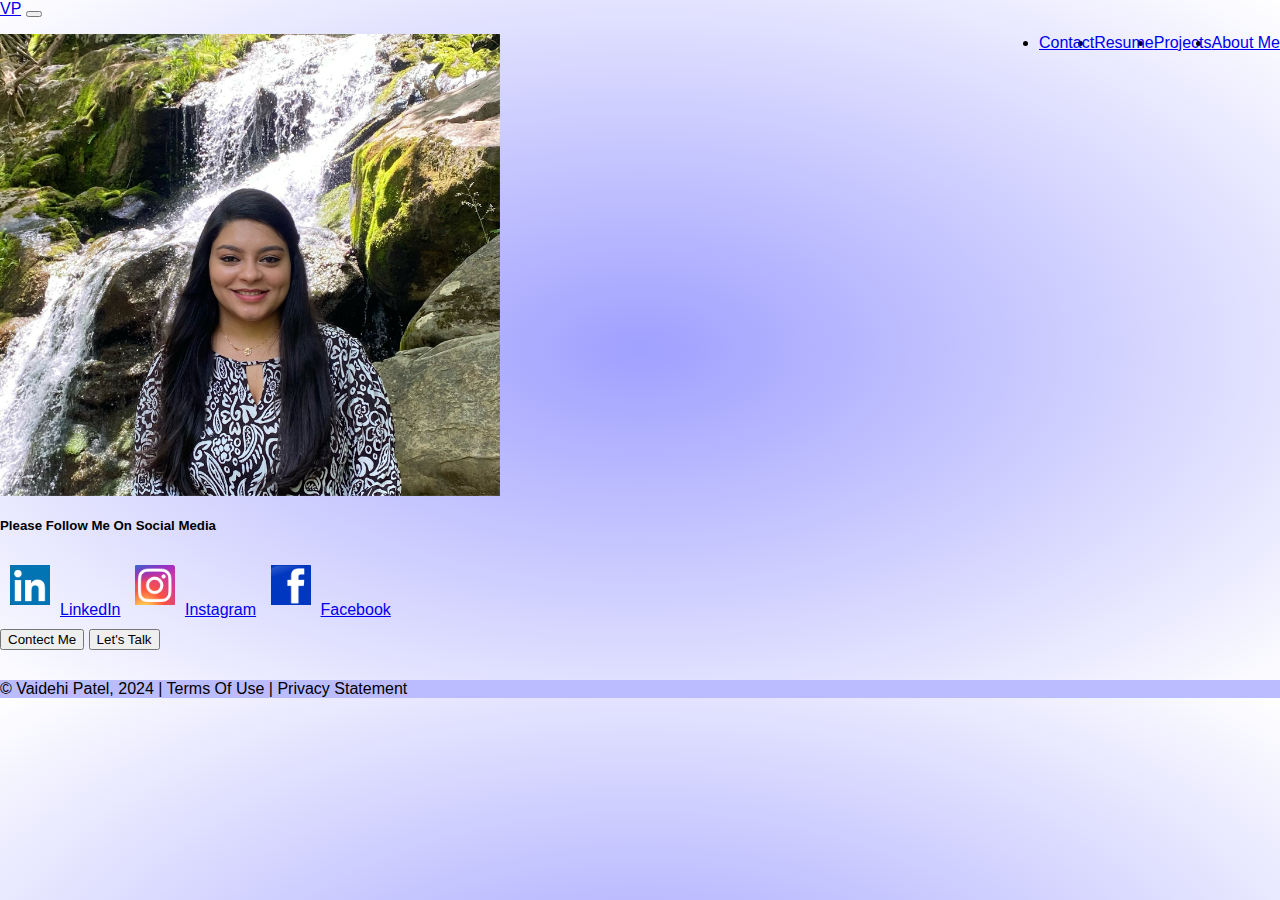
<file: main.html>
<!-- Devloper: Vaidehi Patel, IS117-006, spring 2024 -->
<!DOCTYPE html>
<html lang="en">

<head>
  <meta charset="UTF-8">
  <title>Vaidehi's Portfolio</title>
  <!-- CSS only -->
  <link href="https://cdn.jsdelivr.net/npm/bootstrap@5.0.2/dist/css/bootstrap.min.css" rel="stylesheet"
    integrity="sha384-EVSTQN3/azprG1Anm3QDgpJLIm9Nao0Yz1ztcQTwFspd3yD65VohhpuuCOmLASjC" crossorigin="anonymous">
  <link href="styles/main.css" rel="stylesheet">

</head>

<body>
  <div class="container-fluid">
    <div class="row">
      <nav class="navbar navbar-expand-md
                    justify-content-start
                    bg-light navbar-light
                    col-12">

        <!-- Brand -->
        <a class="navbar-brand" href="main.html">VP</a>
        <!-- Responsive Button for the smaller menu -->
        <button class="navbar-toggler" type="button" data-bs-toggle="collapse" data-bs-target="#collapsibleNavbar">
          <span class="navbar-toggler-icon"></span>
        </button>
        <div class="collapse navbar-collapse" id="collapsibleNavbar">
          <ul class="navbar-nav">
            <!-- Links -->
            <li class="nav-item newnavbar">
              <a class="nav-link" href="aboutMe.html">About Me</a>
            </li>
            <li class="nav-item newnavbar">
              <a class="nav-link" href="projects.html">Projects</a>
            </li>
            <li class="nav-item newnavbar">
              <a class="nav-link" href="resume.html">Resume</a>
            </li>
            <li class="nav-item newnavbar">
              <a class="nav-link" href="contact.html">Contact</a>
            </li>
          </ul>
        </div>
      </nav>

      <main>
        <div class="container">
          <div class="row">
            <div class="col-md-6">
              <div class="card mb-3">
                <img src="Images/Profile.jpeg" class="card-img-top image" alt="Portfolio-Image">
                <div class="middle">
                  <div class="text">Vaidehi Patel</div>
                </div>
              </div>
            </div>
          </div>
        </div>
        <div class="container">
          <div class="row">
            <div class="col-md-6">
              <div class="card mb-3">
                <h5>Please Follow Me On Social Media</h5>
                <a href="https://www.linkedin.com/in/vaidehi-patel-224831232/" ><img src="Images/LinkedInLogo.png" class="card-img" alt="LinkedIn Logo">LinkedIn</a>
                <a href="#" ><img src="Images/InstagramLogo.png" class="card-img" alt="Instagram Logo">Instagram</a>
                <a href="#" ><img src="Images/facebookLogo.png" class="card-img" alt="Facebook Logo">Facebook</a>
                <div class="btn-group">
                  <button type="submit" class="btn btn-primary button">Contect Me</button>
                  <button type="submit" class="btn btn-primary button">Let's Talk</button>
                </div>
              </div>
            </div>
          </div>
        </div>
      </main>

      <footer class="footer page-footer font-small ">
        <div class="container">
          <div class="row">
            <span class="text-muted">&copy; Vaidehi Patel, 2024 | Terms Of Use | Privacy Statement</span>
          </div>
        </div>
      </footer>
    </div>


    <!-- Javascript Bundle with Popper -->
    <script src="https://cdn.jsdelivr.net/npm/bootstrap@5.0.2/dist/js/bootstrap.bundle.min.js"
      integrity="sha384-MrcW6ZMFYlzcLA8Nl+NtUVF0sA7MsXsP1UyJoMp4YLEuNSfAP+JcXn/tWtIaxVXM" crossorigin="anonymous">
      </script>

</body>

</html>
</file>
<file: styles/main.css>
/* Developer: Vaidehi Patel, IS117-006, spring 2024 */
body {
  font-family: Arial, Helvetica, sans-serif;
  font-size: 100%;
  margin: 0 auto;
  background-color: rgb(160, 160, 255);
  background-image: radial-gradient(rgb(160, 160, 255), rgb(255, 255, 255));
}

#nav_menu ul {
  background-color: #a9a9f3;
  color: black;
  list-style: none;
  margin-bottom: 20px;
  padding: 10px;
  position: static;
  float: left;
}

.newnavbar {
  float: right;
}

.card {
  max-width: 500px;
  margin-top: 10px;
  margin-right: 10px;
  margin-bottom: 10px;
}

.card-img-top {
  width: 100%;
  height: auto;
}

.card-title {
  text-decoration: underline;
  font-weight: bolder;
}

.card-img {
  display: inline;
  height: 40px;
  width: 40px;
  margin-top: 10px;
  margin-bottom: 10px;
  margin-right: 10px;
  margin-left: 10px;
  font-weight: bolder;
}

.image {
  opacity: 1;
  display: block;
  width: 100%;
  height: auto;
  transition: 0.5s ease;
  backface-visibility: hidden;
}

.middle {
  transition: 0.5s ease;
  opacity: 0;
  position: absolute;
  top: 50%;
  left: 50%;
  transform: translate(-50%, -50%);
  -ms-transform: translate(-50%, -50%);
  text-align: center;
}

.container:hover .image {
  opacity: 0.3;
}

.container:hover .middle {
  opacity: 1;
}

.text {
  background-color: #a9a9f3;
  color: white;
  font-size: 16px;
  padding: 16px 32px;
}

.card:hover {
  box-shadow: 10px 10px 10px 10px rgb(255, 255, 255);
  transition: all 0.2s ease;
}

.form {
  margin-top: 10px;
  margin-bottom: 10px;
}

.button {
  margin-top: 10px;
  margin-bottom: 10px;
}

footer p {
  position: fixed;
  text-align: center;
  color: black;
  margin-top: 10px;
  padding: 1em 0;
}

footer {
  background-color: #bbbbff;
  clear: both;
  margin-top: 20px;
}
</file>
